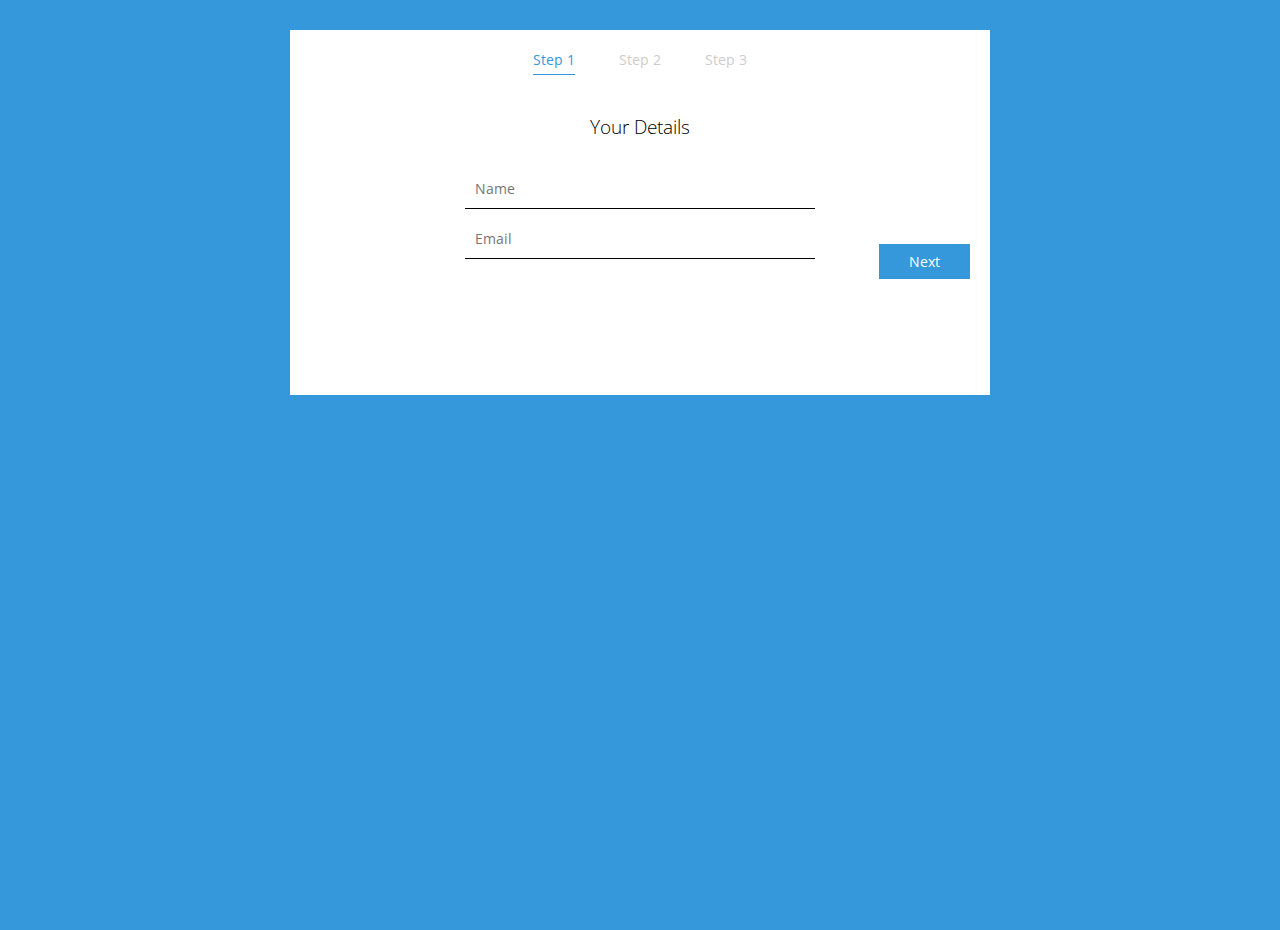
<file: pendaftaran.html>
<!DOCTYPE html>
<html lang="en" >
<head>
  <meta charset="UTF-8">
  <title>CodePen - Interactive Form</title>
  <link href="https://fonts.googleapis.com/css?family=Open+Sans" rel="stylesheet"><link rel="stylesheet" href="assets/css/pendaftaran.css">

</head>
<body>
<!-- partial:index.partial.html -->
<div class="container">
    <div class="wrapper">
      <ul class="steps">
        <li class="is-active">Step 1</li>
        <li>Step 2</li>
        <li>Step 3</li>
      </ul>
      <form name="pendaftaran" class="form-wrapper" action="pendaftaran.php" method="post">
        <fieldset class="section is-active">
          <h3>Your Details</h3>
          <input type="text" name="name" id="name" placeholder="Name">
          <input type="text" name="email" id="email" placeholder="Email">
          <div class="button">Next</div>
        </fieldset>
        <fieldset class="section">
          <h3>Account Type</h3>
          <div class="row cf">
            <div class="four col">
              <input type="radio" name="r1" id="r1" checked>
              <label for="r1">
                <h4>Designer</h4>
              </label>
            </div>
            <div class="four col">
              <input type="radio" name="r1" id="r2"><label for="r2">
                <h4>Developer</h4>
              </label>
            </div>
            <div class="four col">
              <input type="radio" name="r1" id="r3"><label for="r3">
                <h4>Project Manager</h4>
              </label>
            </div>
          </div>

          <div class="row cf">
            <div class="four col">
              <input type="radio" name="r1" id="r4" >
              <label for="r4">
                <h4>Designer</h4>
              </label>
            </div>
            <div class="four col">
              <input type="radio" name="r1" id="r5"><label for="r5">
                <h4>Developer</h4>
              </label>
            </div>
            <div class="four col">
              <input type="radio" name="r1" id="r6"><label for="r6">
                <h4>Project Manager</h4>
              </label>
            </div>
          </div>
          <br>
          <div class="button">Next</div>
        </fieldset>
        <fieldset class="section">
          <h3>Choose a Password</h3>
          <input type="password" name="password" id="password" placeholder="Password">
          <input type="password" name="password2" id="password2" placeholder="Re-enter Password">
          <input type="submit" value="Sign Up" class="submit  button">
        </fieldset>
        <fieldset class="section">
          <h3>Account Created!</h3>
          <p>Your account has now been created.</p>
          <div class="button">Reset Form</div>
        </fieldset>
      </form>
    </div>
  </div>
<!-- partial -->
  <script src='https://cdnjs.cloudflare.com/ajax/libs/jquery/3.1.0/jquery.min.js'></script><script  src="assets/js/pendaftaran.js"></script>

</body>
</html>
</file>
<file: assets/css/pendaftaran.css>
html, body{
  width: 100%;
  height: 100%;
  margin: 0;
  padding: 0;
  font-family: 'Open Sans', sans-serif;
  background-color: #3498db;
}

h1, h2, h3, h4, h5 ,h6{
  font-weight: 200;
}

a{
  text-decoration: none;
}

p, li, a{
  font-size: 14px;
}

fieldset{
  margin: 0;
  padding: 0;
  border: none;
}

/* GRID */

.twelve { width: 100%; }
.eleven { width: 91.53%; }
.ten { width: 83.06%; }
.nine { width: 74.6%; }
.eight { width: 66.13%; }
.seven { width: 57.66%; }
.six { width: 49.2%; }
.five { width: 40.73%; }
.four { width: 32.26%; }
.three { width: 23.8%; }
.two { width: 15.33%; }
.one { width: 6.866%; }

/* COLUMNS */

.col {
	display: block;
	float:left;
	margin: 0 0 0 1.6%;
}

.col:first-of-type {
  margin-left: 0;
}

.container{
  width: 100%;
  max-width: 700px;
  margin: 0 auto;
  position: relative;
}

.row{
  padding: 20px 0;
}

/* CLEARFIX */

.cf:before,
.cf:after {
    content: " ";
    display: table;
}

.cf:after {
    clear: both;
}

.cf {
    *zoom: 1;
}

.wrapper{
  width: 100%;
  margin: 30px 0;
}

/* STEPS */

.steps{
  list-style-type: none;
  margin: 0;
  padding: 0;
  background-color: #fff;
  text-align: center;
}


.steps li{
  display: inline-block;
  margin: 20px;
  color: #ccc;
  padding-bottom: 5px;
}

.steps li.is-active{
  border-bottom: 1px solid #3498db;
  color: #3498db;
}

/* FORM */

.form-wrapper .section{
  padding: 0px 20px 30px 20px;
  -webkit-box-sizing: border-box;
  -moz-box-sizing: border-box;
  box-sizing: border-box;
  background-color: #fff;
  opacity: 0;
  -webkit-transform: scale(1, 0);
  -ms-transform: scale(1, 0);
  -o-transform: scale(1, 0);
  transform: scale(1, 0);
  -webkit-transform-origin: top center;
  -moz-transform-origin: top center;
  -ms-transform-origin: top center;
  -o-transform-origin: top center;
  transform-origin: top center;
  -webkit-transition: all 0.5s ease-in-out;
  -o-transition: all 0.5s ease-in-out;
  transition: all 0.5s ease-in-out;
  text-align: center;
  position: absolute;
  width: 100%;
  min-height: 300px
}

.form-wrapper .section h3{
  margin-bottom: 30px;
}

.form-wrapper .section.is-active{
  opacity: 1;
  -webkit-transform: scale(1, 1);
  -ms-transform: scale(1, 1);
  -o-transform: scale(1, 1);
  transform: scale(1, 1);
}

.form-wrapper .button, .form-wrapper .submit{
  background-color: #3498db;
  display: inline-block;
  padding: 8px 30px;
  color: #fff;
  cursor: pointer;
  font-size: 14px !important;
  font-family: 'Open Sans', sans-serif !important;
  position: absolute;
  right: 20px;
  bottom: 20px;
}

.form-wrapper .submit{
  border: none;
  outline: none;
  -webkit-box-sizing: content-box;
  -moz-box-sizing: content-box;
  box-sizing: content-box;
  -webkit-appearance: none;
  -moz-appearance: none;
  appearance: none;
}

.form-wrapper input[type="text"],
.form-wrapper input[type="password"]:{
  display: block;
  padding: 10px;
  margin: 10px auto;
  background-color: transparent;
  border: none;
  border-bottom: 1px solid #000000;
  width: 50%;
  outline: none;
  font-size: 14px !important;
  font-family: 'Open Sans', sans-serif !important;
}

.form-wrapper input[type="text"],
.form-wrapper input[type="password"]{
  display: block;
  padding: 10px;
  margin: 10px auto;
  background-color: transparent;
  border: none;
  border-bottom: 1px solid #000000;
  width: 50%;
  outline: none;
  font-size: 14px !important;
  font-family: 'Open Sans', sans-serif !important;
}

.form-wrapper input[type="radio"]{
  display: none;
}

.form-wrapper input[type="radio"] + label{
  display: block;
  border: 1px solid #ccc;
  width: 100%;
  max-width: 100%;
  padding: 10px;
  -webkit-box-sizing: border-box;
  -moz-box-sizing: border-box;
  box-sizing: border-box;
  cursor: pointer;
  position: relative;
}

.form-wrapper input[type="radio"] + label:before{
  content: "✔";
  position: absolute;
  right: -10px;
  top: -10px;
  width: 30px;
  height: 30px;
  line-height: 30px;
  border-radius: 100%;
  background-color: #3498db;
  color: #fff;
  display: none;
}

.form-wrapper input[type="radio"]:checked + label:before{
  display: block;
}

.form-wrapper input[type="radio"] + label h4{
  margin: 15px;
  color: #ccc;
}

.form-wrapper input[type="radio"]:checked + label{
  border: 1px solid #3498db;
}

.form-wrapper input[type="radio"]:checked + label h4{
  color: #3498db;
}
</file>
